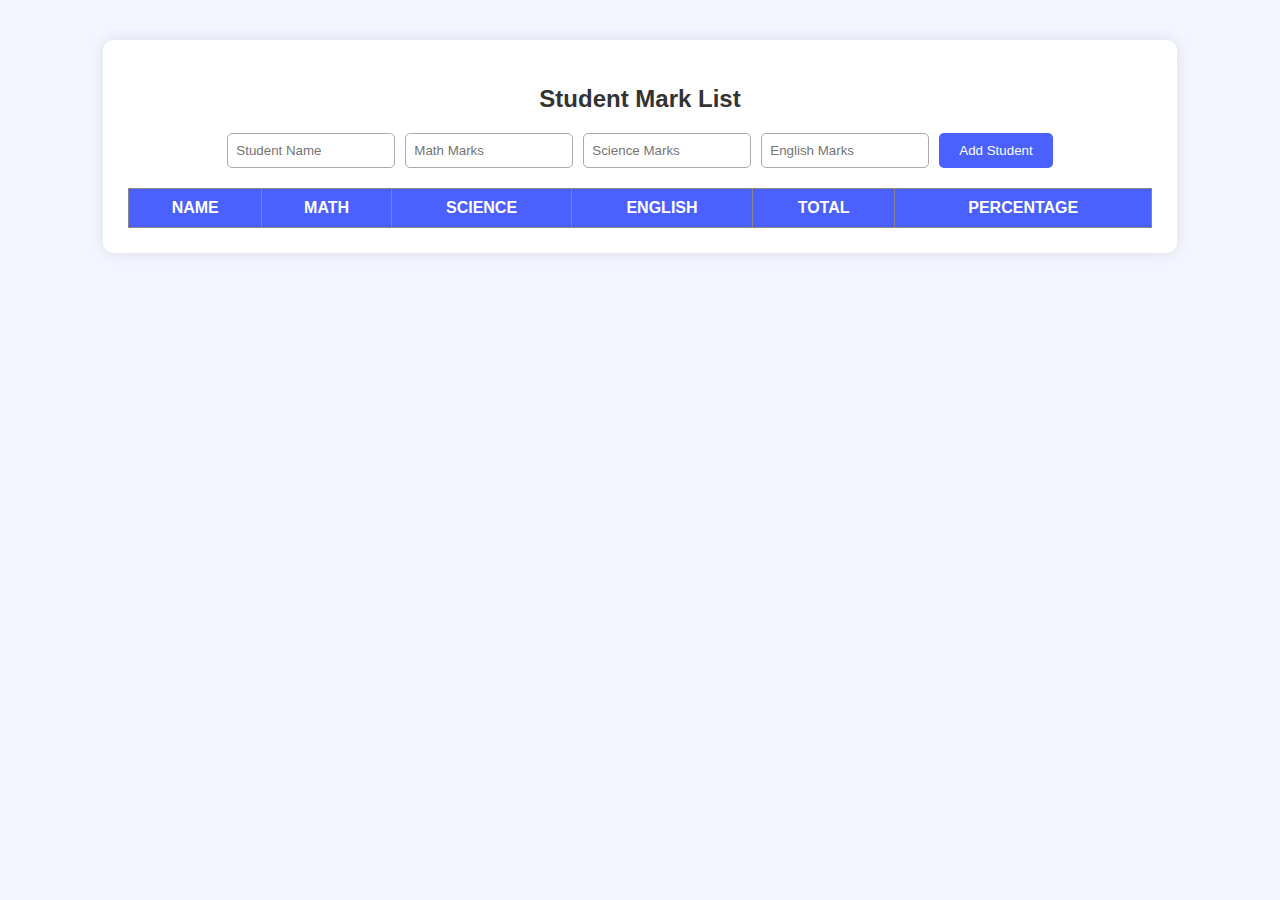
<file: .github/workflows/index.html>
<!DOCTYPE html>
<html lang="en">
<head>
    <meta charset="UTF-8">
    <meta name="viewport" content="width=device-width, initial-scale=1.0">
    <title>Student Mark List</title>
    <link rel="stylesheet" href="style.css">
</head>
<body>

    <div class="container">
        <h2>Student Mark List</h2>

        <div class="form-box">
            <input type="text" id="name" placeholder="Student Name">
            <input type="number" id="math" placeholder="Math Marks">
            <input type="number" id="science" placeholder="Science Marks">
            <input type="number" id="english" placeholder="English Marks">
            <button onclick="addStudent()">Add Student</button>
        </div>

        <table id="studentTable">
            <thead>
                <tr>
                    <th>Name</th>
                    <th>Math</th>
                    <th>Science</th>
                    <th>English</th>
                    <th>Total</th>
                    <th>Percentage</th>
                </tr>
            </thead>
            <tbody></tbody>
        </table>
    </div>

<script src="script.js"></script>
</body>
</html>
</file>
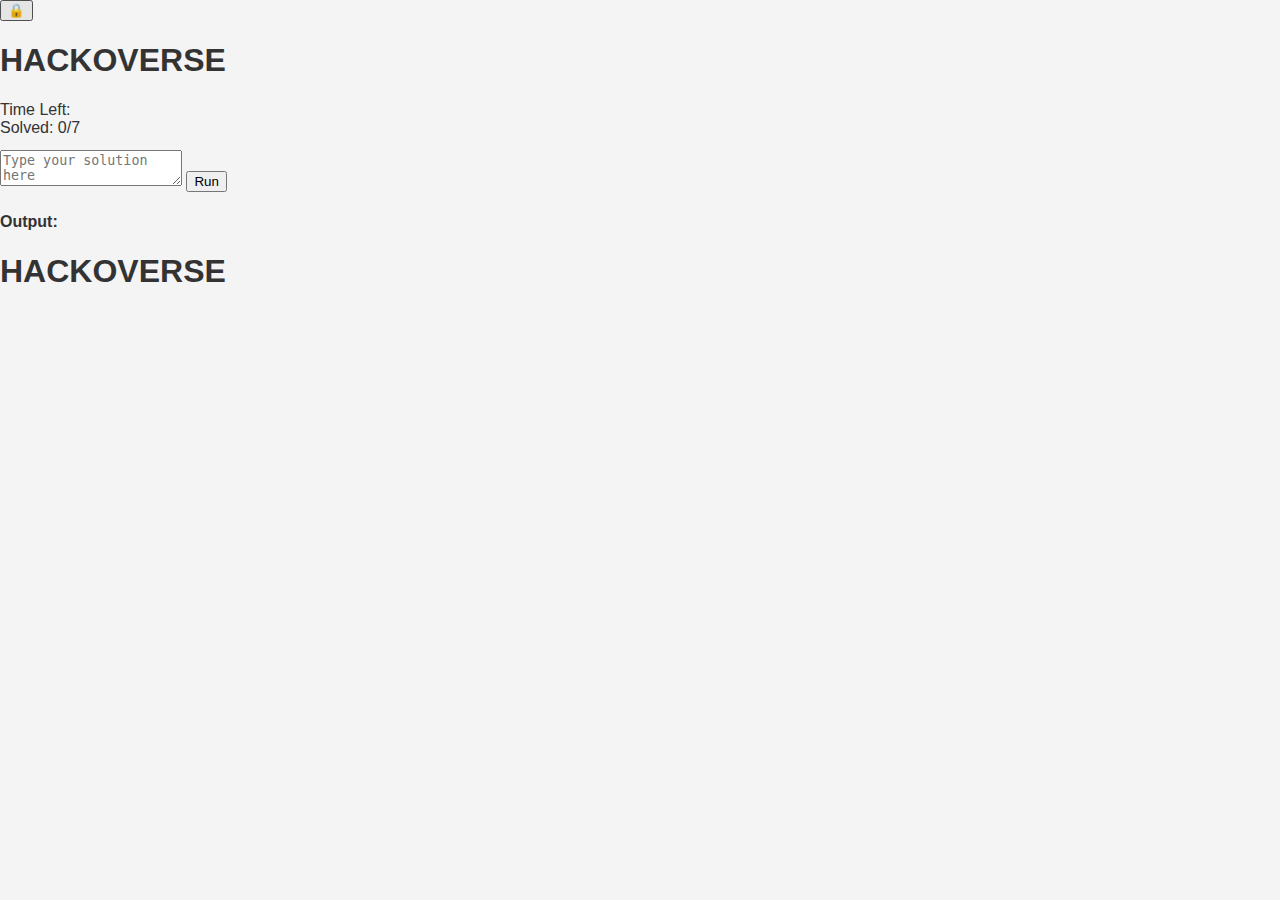
<file: main.html>
<!DOCTYPE html>
<html lang="en">
<head>
<meta charset="UTF-8">
<meta name="viewport" content="width=device-width, initial-scale=1.0">
<title>Mind Maze</title>
<link rel="stylesheet" href="style.css">
</head>
<body>
<div id="gameScreen">
  <div id="lockContainer" class="hidden">
    <button id="coordinatorBtn">🔒</button>
  </div>
  
  <h1>HACKOVERSE</h1>
  <h3 id="playerDisplay"></h3>
  <div>Time Left: <span id="timer"></span></div>
  <div>Solved: <span id="solvedCount">0/7</span></div>
  
  <pre id="codeProblem"></pre>
  <textarea id="participantCode" placeholder="Type your solution here" spellcheck="false" autocorrect="off" autocapitalize="off"></textarea>
  <button id="runBtn">Run</button>
  
  <div id="outputBox" class="hidden">
    <h4>Output:</h4>
    <pre id="outputDisplay"></pre>
  </div>
</div>

<div id="endScreen" class="hidden">
  <h1>HACKOVERSE</h1>
  <h2 id="endMessage"></h2>
</div>

<script src="script.js"></script>
</body>
</html>
</file>
<file: .github/workflows/style.css>
body {
    font-family: Arial, sans-serif;
    background: #f3f5ff;
    margin: 0;
    padding: 0;
}

.container {
    width: 80%;
    margin: 40px auto;
    background: #ffffff;
    padding: 25px;
    border-radius: 10px;
    box-shadow: 0px 0px 15px rgba(0,0,0,0.1);
}

h2 {
    text-align: center;
    color: #333;
}

.form-box {
    display: flex;
    gap: 10px;
    justify-content: center;
    margin-bottom: 20px;
}

.form-box input {
    padding: 8px;
    width: 150px;
    border: 1px solid #aaa;
    border-radius: 5px;
}

button {
    padding: 10px 20px;
    background: #4a60ff;
    color: #fff;
    border: none;
    border-radius: 5px;
    cursor: pointer;
}

button:hover {
    background: #3548d4;
}

table {
    width: 100%;
    border-collapse: collapse;
    margin-top: 15px;
}

th, td {
    border: 1px solid #888;
    padding: 10px;
    text-align: center;
}

th {
    background: #4a60ff;
    color: white;
    text-transform: uppercase;
}
</file>
<file: style.css>
body {
  margin: 0;
  font-family: Arial, sans-serif;
  background: #f4f4f4;
  color: #333;
}

header {
  background: #1a1a1a;
  color: white;
  padding: 20px 40px;
  display: flex;
  justify-content: space-between;
  align-items: center;
  position: sticky;
  top: 0;
  z-index: 1000;
}

header h1 {
  margin: 0;
  font-size: 32px;
  text-transform: uppercase;
  letter-spacing: 2px;
}

nav a {
  color: white;
  margin-left: 20px;
  text-decoration: none;
  font-weight: bold;
  font-size: 16px;
}

.hero {
  background: url('https://images.unsplash.com/photo-1525182008055-f88b95ff7980') center/cover;
  height: 400px;
  display: flex;
  align-items: center;
  justify-content: center;
  color: white;
  text-shadow: 2px 2px 10px black;
}

.hero h2 {
  font-size: 48px;
  background: rgba(0,0,0,0.5);
  padding: 15px 30px;
  border-radius: 10px;
}

.news-section {
  padding: 40px;
  max-width: 1200px;
  margin: auto;
  display: grid;
  grid-template-columns: repeat(auto-fit, minmax(300px, 1fr));
  gap: 25px;
}

.card {
  background: white;
  padding: 20px;
  border-radius: 12px;
  box-shadow: 0 4px 10px rgba(0, 0, 0, 0.1);
  transition: 0.3s;
}

.card:hover {
  transform: translateY(-5px);
  box-shadow: 0 6px 15px rgba(0, 0, 0, 0.2);
}

.card img {
  width: 100%;
  border-radius: 12px;
}

.card h3 {
  margin-top: 15px;
  font-size: 22px;
}

.card p {
  line-height: 1.6;
}

footer {
  background: #1a1a1a;
  color: white;
  padding: 20px;
  text-align: center;
  margin-top: 40px;
}
</file>
